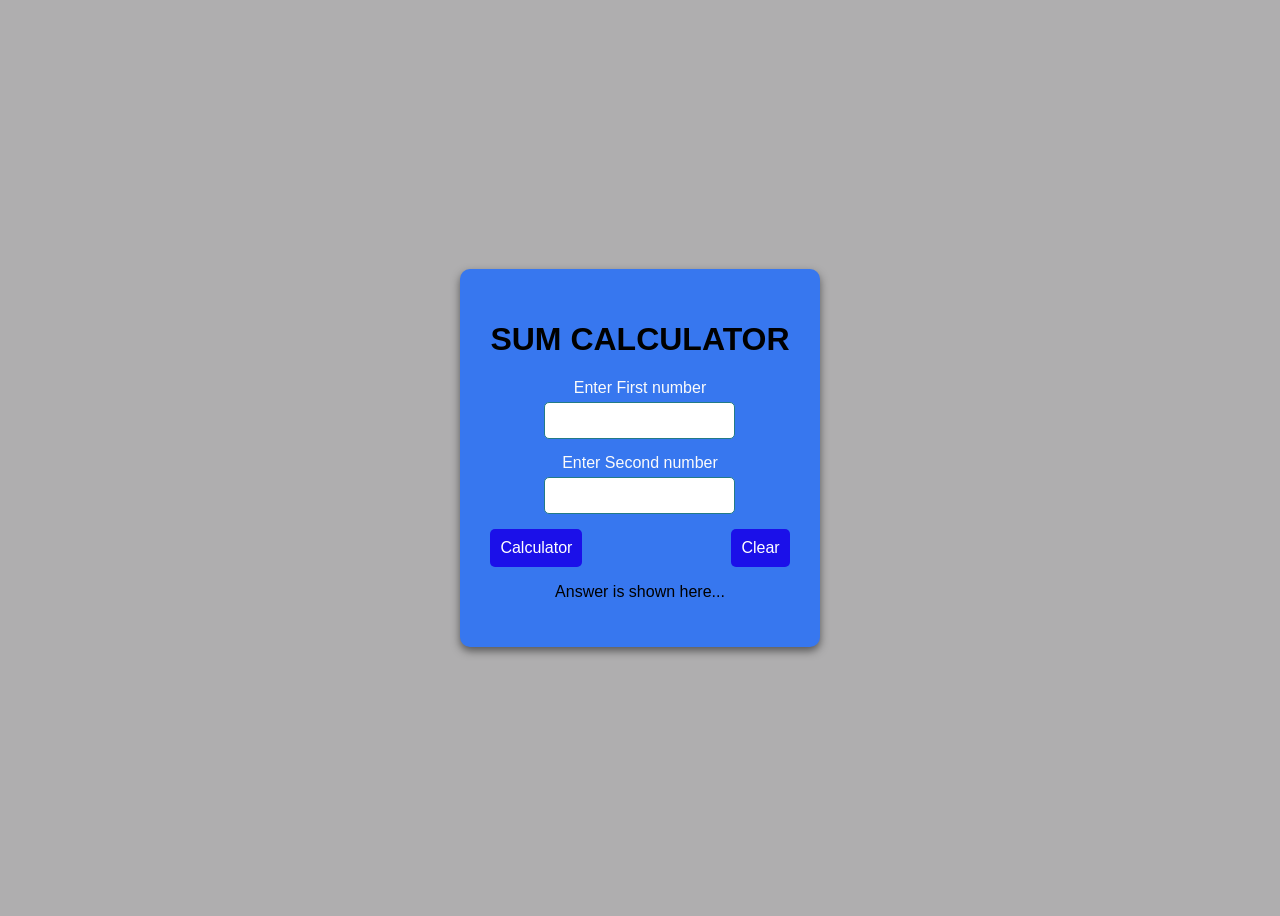
<file: index.html>
<!DOCTYPE html>
<html lang="en">
<head>
    <meta charset="UTF-8">
    <meta name="viewport" content="width=>, initial-scale=1.0">
    <title>Document</title>
    <link rel="stylesheet" href="css/styling.css">
</head>
<body>
    <div class="container">
    <div>
        <h1>SUM CALCULATOR</h1>
        <div>
            <div class="input-box">
            <label>Enter First number</label>
            <input type="text" id="num1"/>
        </div>
        <div>
            <div class="input-box">    
            <label>Enter Second number</label>
            <input type="text" id="num2"/>
        </div>
        <div>
            <div class="btn">
            <button onclick="jsCalc()">Calculator</buttom>
            <button onclick="clearEntries()">Clear</button>
        </div>
        <p id="answer">Answer is shown here...</p>
    </div>
    <script src="js/script.js"></script>
</body>
</html>
</file>
<file: css/styling.css>
body{
    background-color: rgb(175, 174, 175);
    font-family: Arial, Helvetica, sans-serif;
    display:flex;
    justify-content: center;
    align-items: center;
    height: 100vh;
}
.container{
    background-color: rgb(55, 119, 239);
    padding:30px;
    border-radius:10px;
    text-align: center;
    box-shadow:0 4px 8px rgb(0,0,0,0.5);
}.input-box{
    margin-bottom:15px;
}
input[type="text"]{
    width:calc(100%-22px);
    border: 1px solid rgb(35, 123, 134);
    border-radius: 5px;
    padding:10px;
}
.btn{
    display:flex;
    justify-content: space-between;
    gap: 10px;
    margin-top:0;
}
button{
    padding: 10px 10px;
    border:none;
    background-color: rgb(27, 16, 233);
    color: rgb(255 255 255);
    border-radius: 5px;
    font-size: 16px;
}   
button:hover{
    color: rgb(237, 230, 235);  
    background-color: rgb(80, 101, 224);
}
label{
    display:block;
    margin-bottom: 5px;
    color: rgb(251, 251, 251);
}
</file>
